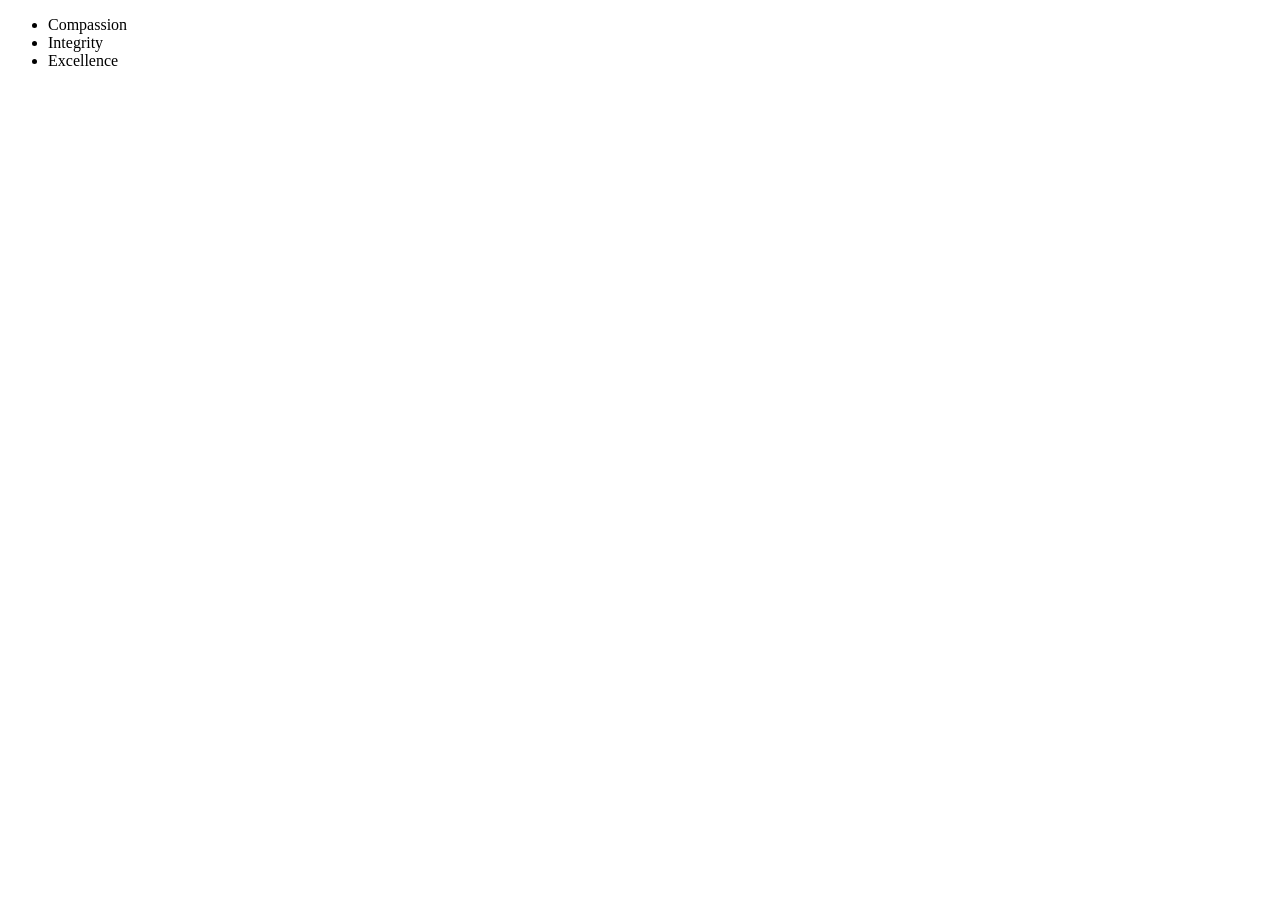
<file: index.html>
<!DOCTYPE html>
<html>

<head>
<script src="./js/desiderata.js"></script>
<link rel='stylesheet' href='./css/desiderata.css'>
</head>

<body>

<ul>
    <li>Compassion</li>
    <li>Integrity</li>
    <li>Excellence</li>

</body>
</html>
</file>
<file: css/desiderata.css>
#body {
	position: relative;
}
.mdl-list__item {
    padding: 8px;
}
.virtue-card {
	list-style-type: none;
	min-height: 100px;
}
</file>
